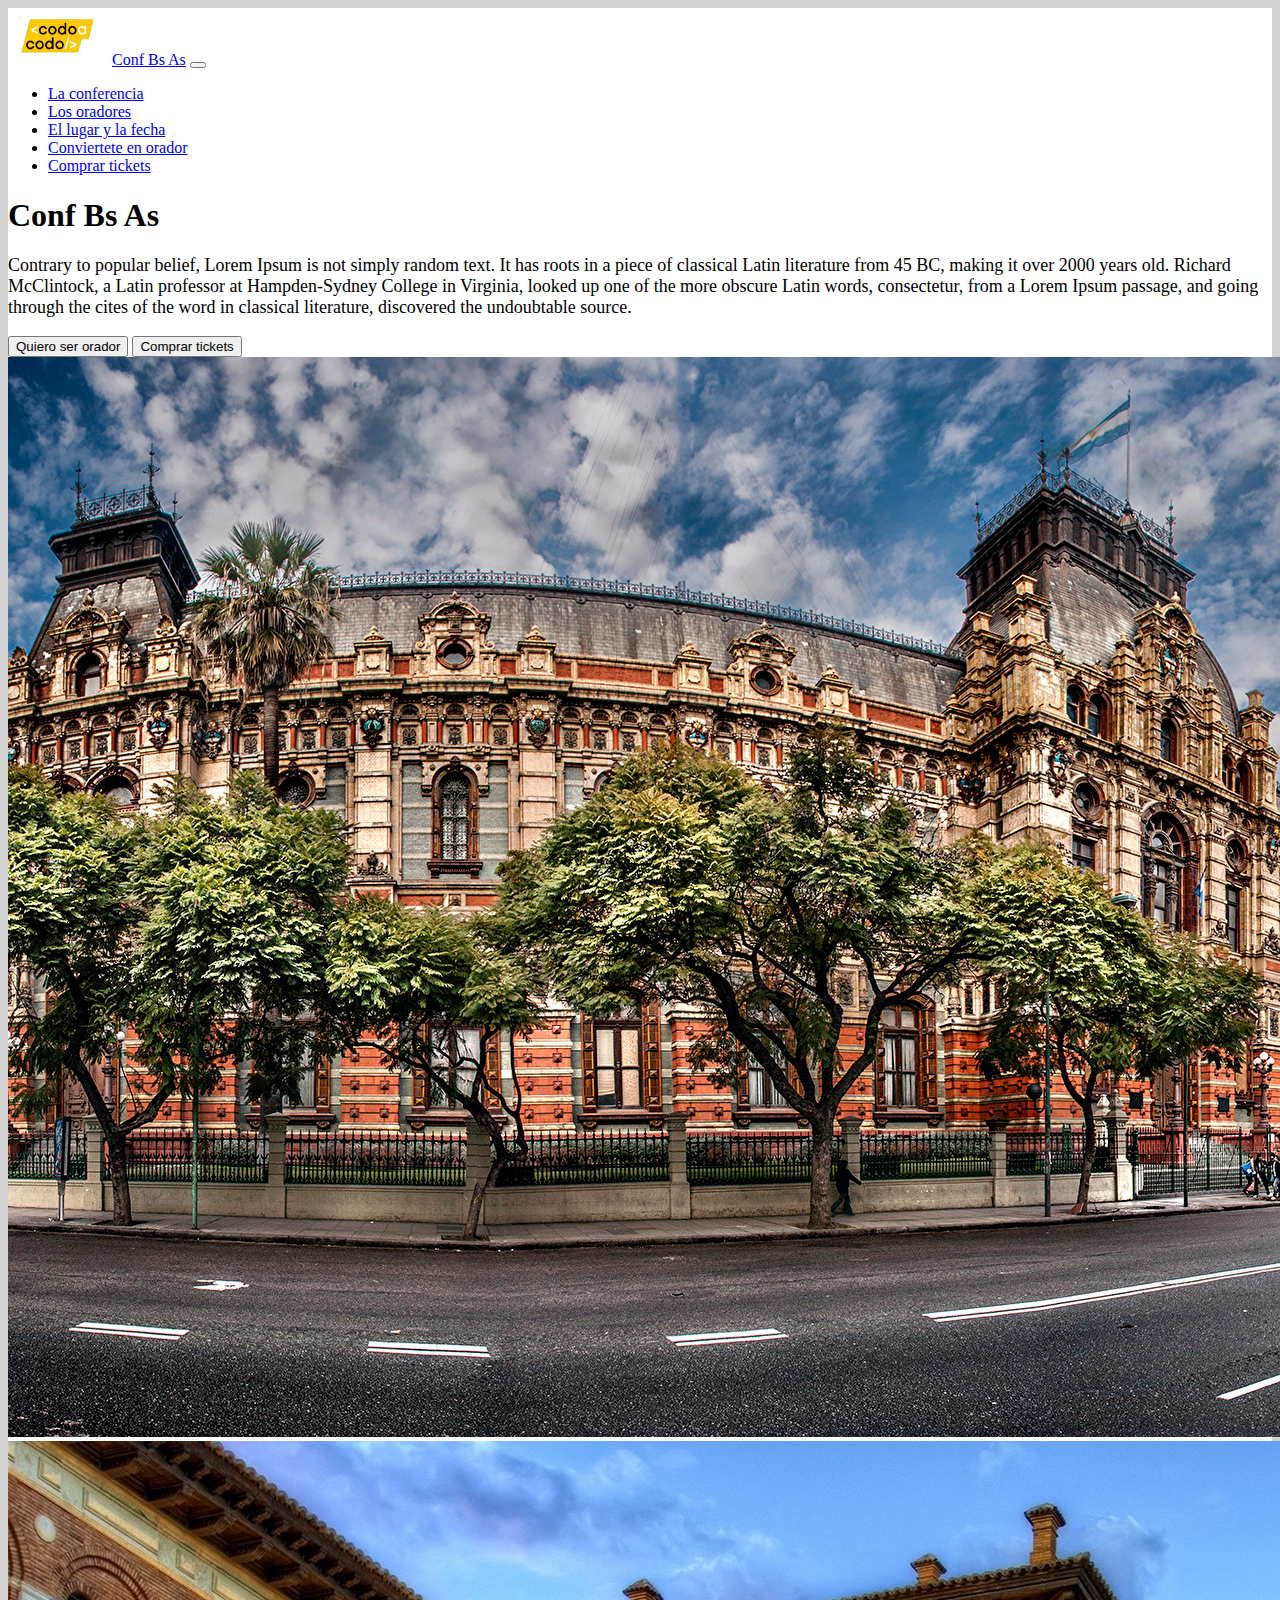
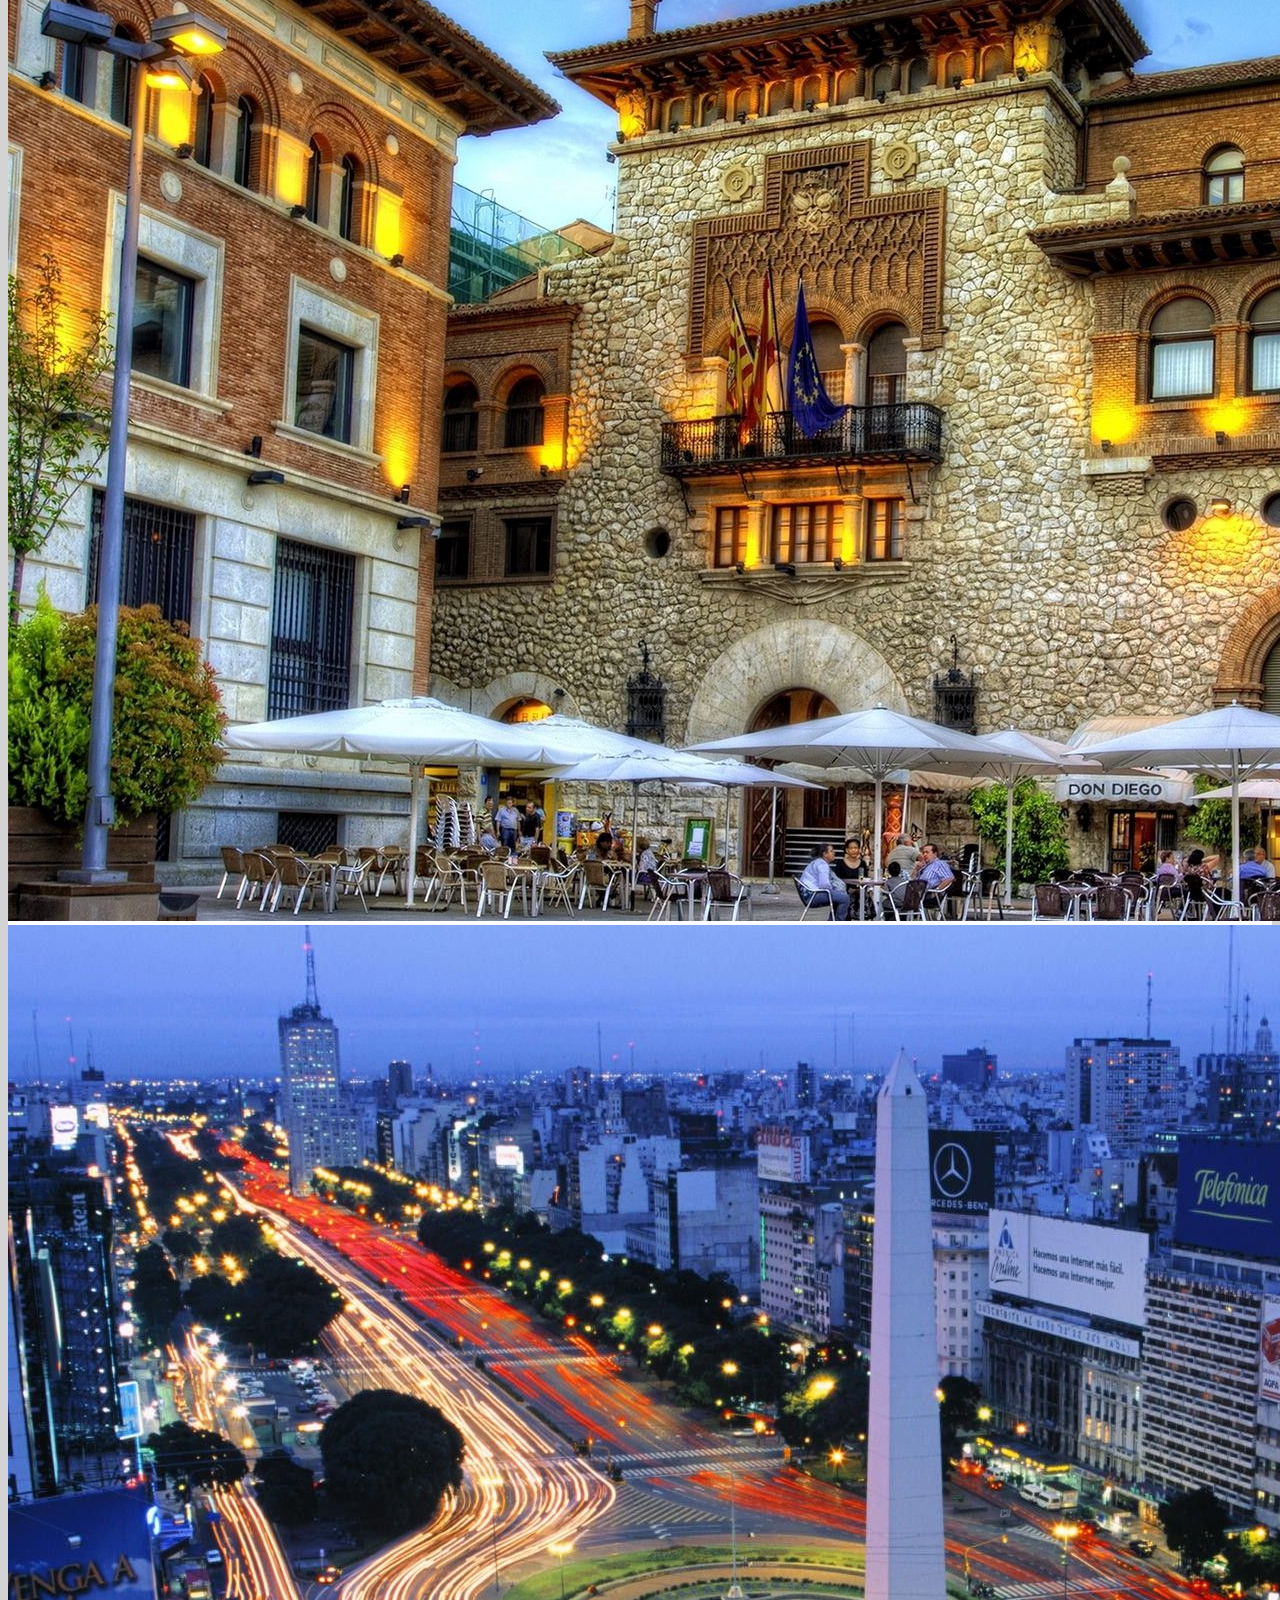
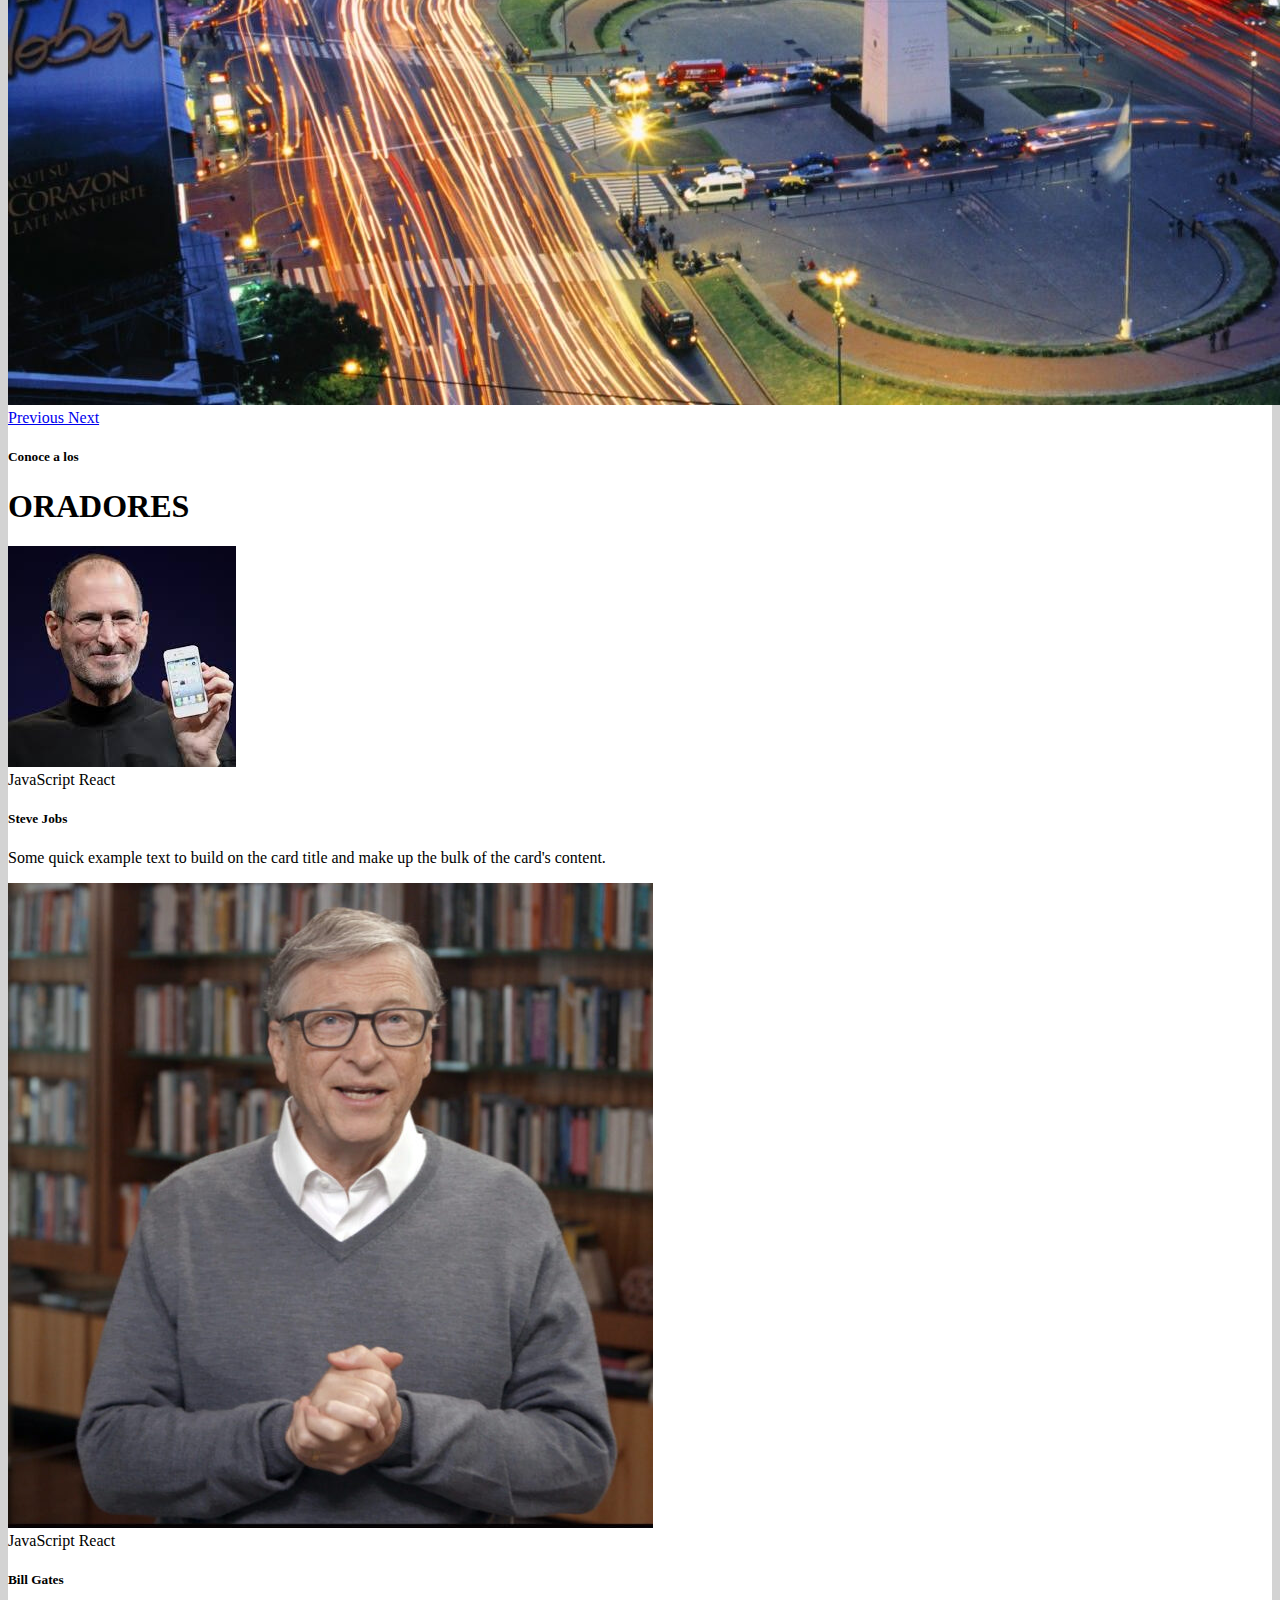
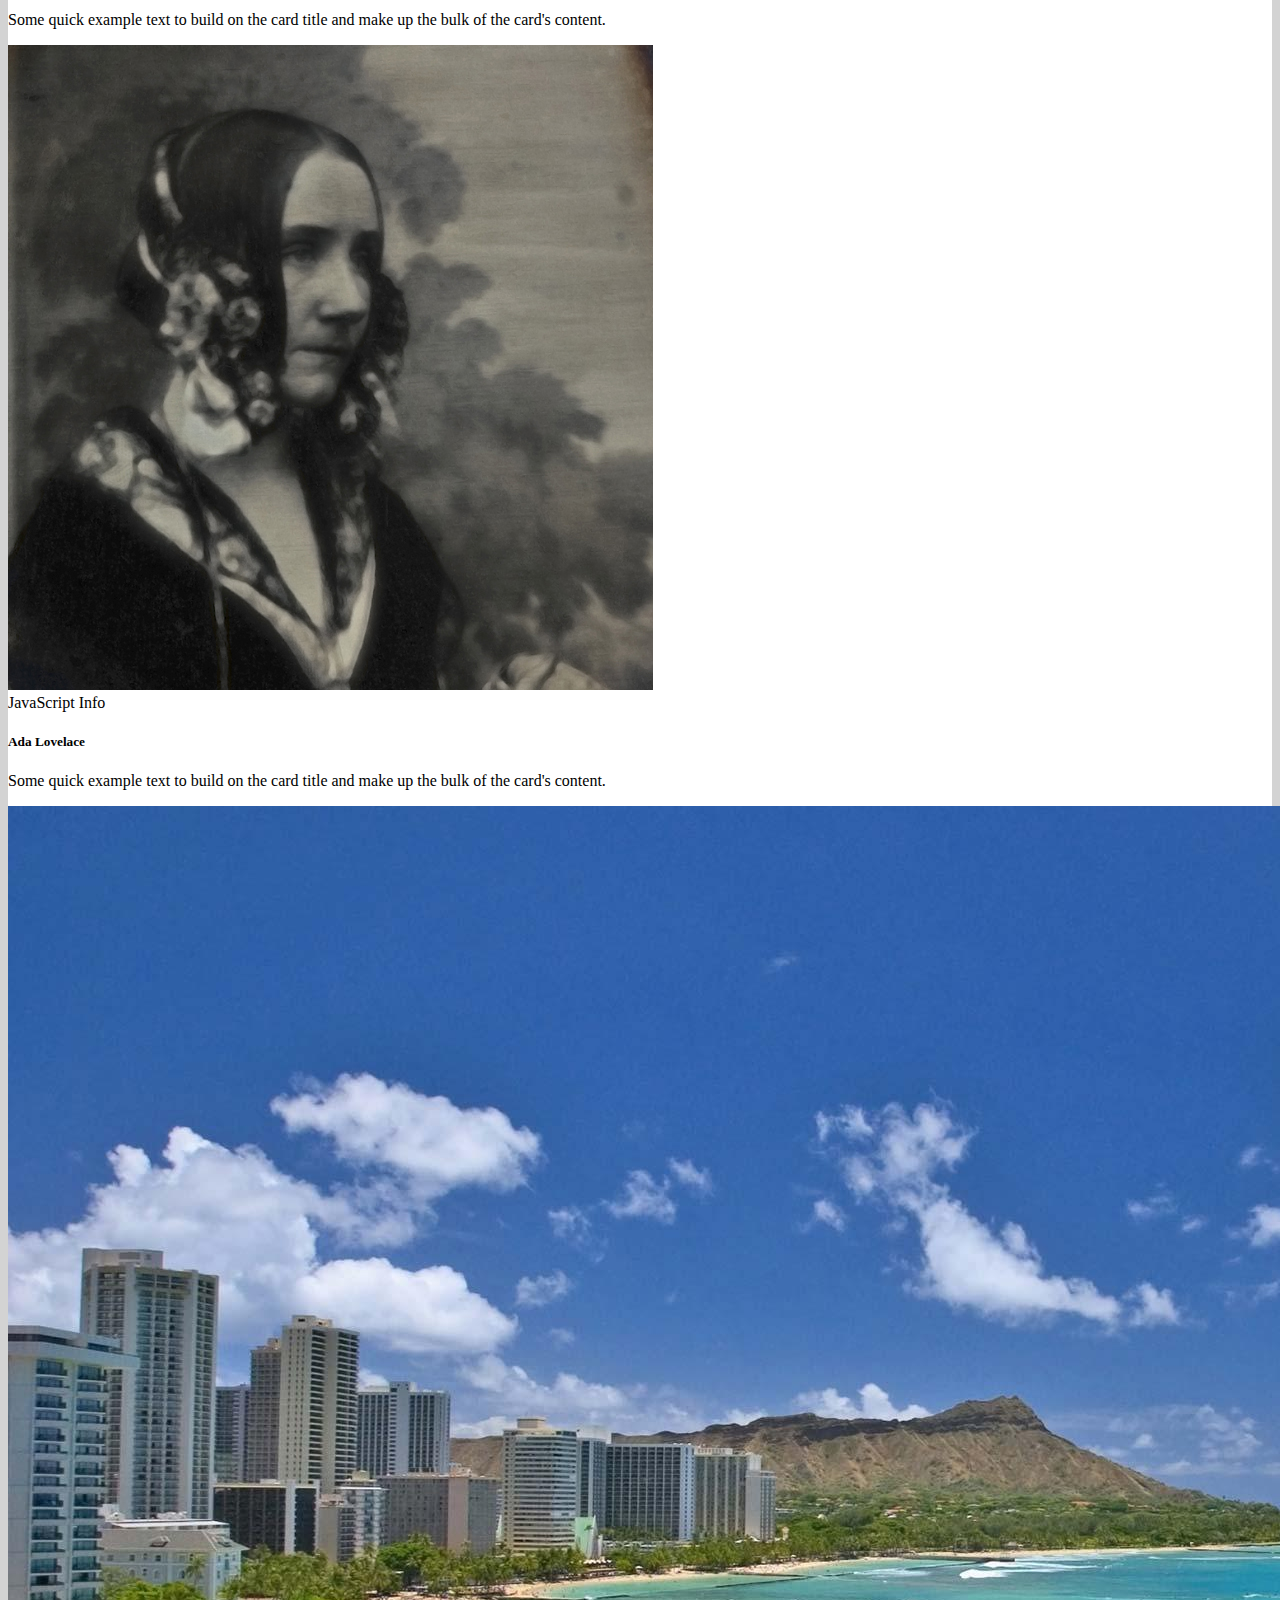
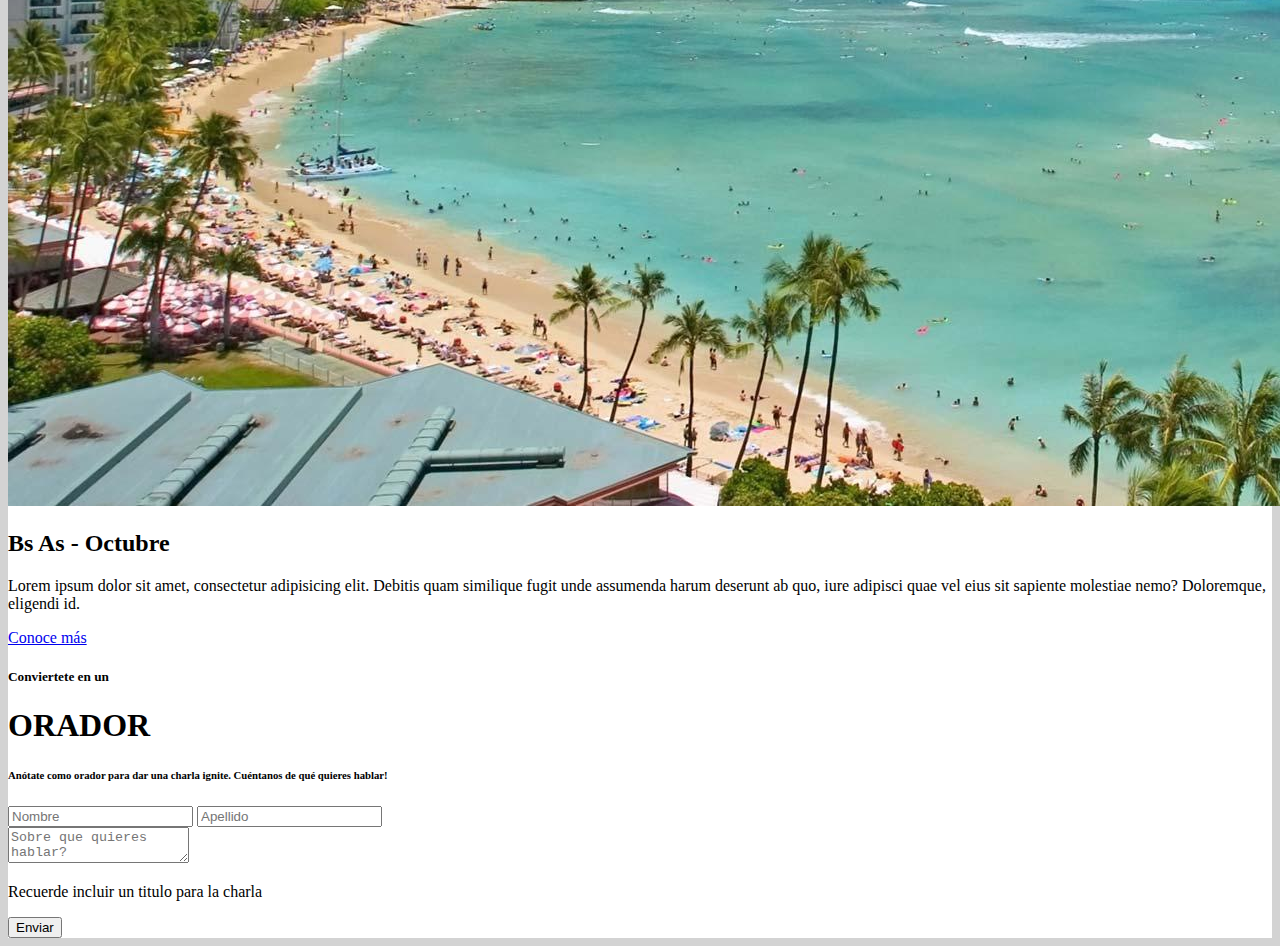
<file: index.html>
<!DOCTYPE html>
<html lang="en">

<head>
  <meta charset="UTF-8">
  <meta http-equiv="X-UA-Compatible" content="IE=edge">
  <meta name="viewport" content="width=device-width, initial-scale=1.0">
  <title>Document</title>
  <link rel="stylesheet" href="css/style.css">
  <link href="https://cdn.jsdelivr.net/npm/bootstrap@5.3.0-alpha3/dist/css/bootstrap.min.css" rel="stylesheet"
    integrity="sha384-KK94CHFLLe+nY2dmCWGMq91rCGa5gtU4mk92HdvYe+M/SXH301p5ILy+dN9+nJOZ" crossorigin="anonymous">
</head>

<body>
  <div class="container">
    <nav class="navbar navbar-expand-lg navbar-dark bg-dark bg-opacity-75 px-5">
      <img src="img/codoacodo.png" width="100" alt="">
      <a class="navbar-brand" href="#">Conf Bs As</a>
      <button class="navbar-toggler" type="button" data-toggle="collapse" data-target="#navbarNav"
        aria-controls="navbarNav" aria-expanded="false" aria-label="Toggle navigation">
        <span class="navbar-toggler-icon"></span>
      </button>
      <div class="collapse navbar-collapse justify-content-end" id="navbarNav">
        <ul class="navbar-nav">
          <li class="nav-item active ">
            <a class="nav-link text-light" href="#conf">La conferencia</a>
          </li>
          <li class="nav-item">
            <a class="nav-link" href="#oradores">Los oradores</a>
          </li>
          <li class="nav-item">
            <a class="nav-link" href="#lugar">El lugar y la fecha</a>
          </li>
          <li class="nav-item">
            <a class="nav-link" href="#formulario">Conviertete en orador</a>
          </li>
          <li class="nav-item">
            <a class="nav-link text-info" href="tickets.html">Comprar tickets</a>
          </li>
        </ul>
      </div>
    </nav>

    <!--carousel-->
    <div id="carouselExampleInterval" class="carousel slide" data-ride="carousel" name="conf" id="conf">
      <div class="position-absolute top-50 start-50 text-end me-5 text-white" style=" z-index: 1;">
        <h1>Conf Bs As</h1>
        <p  style="font-size: 18px;">
      Contrary to popular belief, Lorem Ipsum is not simply random text. It has roots in a piece of classical Latin literature from 45 BC, making it over 2000 years old. Richard McClintock, a Latin professor at Hampden-Sydney College in Virginia, looked up one of the more obscure Latin words, consectetur, from a Lorem Ipsum passage, and going through the cites of the word in classical literature, discovered the undoubtable source. </p>
        <button class="btn btn-lg btn-outline-light">Quiero ser orador</button>
        <button class="btn btn-lg btn-primary">Comprar tickets</button>

    </div>
      <div class="carousel-inner bg-dark">
        <div class="carousel-item active" data-interval="10000">
          <img src="img/ba1.jpg" class="d-block w-100 opacity-50  " alt="Edificio de aguas Argentinas">
        </div>
        <div class="carousel-item" data-interval="2000">
          <img src="img/ba2.jpg" class="d-block w-100 opacity-50" alt="Embajada">
        </div>
        <div class="carousel-item">
          <img src="img/ba3.jpg" class="d-block w-100 opacity-50" alt="Obelisco">
        </div>
      </div> 
      <a class="carousel-control-prev" href="#carouselExampleInterval" role="button" data-slide="prev">
        <span class="carousel-control-prev-icon" aria-hidden="true"></span>
        <span class="sr-only">Previous</span>
      </a>
      <a class="carousel-control-next" href="#carouselExampleInterval" role="button" data-slide="next">
        <span class="carousel-control-next-icon" aria-hidden="true"></span>
        <span class="sr-only">Next</span>
      </a>

    </div>

    <!--fin carousel-->
    <!--Tarjetas oradores-->
    <div class="row " name="oradores" id="oradores">
      <div class="col text-center mt-3">
        <h5>Conoce a los</h5>
        <h1>ORADORES</h1>
      </div>
      <div class="row">
       
          <div class="card-group justify-content-md-center"> 
            <div class="col-lg-3 col-md-12">
            <div class="card me-2" >
              <img src="img/steve.jpg" class="card-img-top" alt="Steve Jobs">
              <div class="card-body">
                <span class="badge bg-warning text-dark">JavaScript</span> <span
                  class="badge bg-secondary ">React</span>
                <h5 class="card-title">Steve Jobs</h5>
                <p class="card-text">Some quick example text to build on the card title and make up the bulk of the
                  card's content.</p>
              </div>
            </div>
          </div>
        
        <div class="col-lg-3 col-md-12">
          <div class="card me-2" >
            <img src="img/bill.jpg" class="card-img-top" alt="Bill Gates">
            <div class="card-body">
              <span class="badge bg-warning text-dark">JavaScript</span> <span class="badge bg-secondary ">React</span>
              <h5 class="card-title">Bill Gates</h5>
              <p class="card-text">Some quick example text to build on the card title and make up the bulk of the card's
                content.</p>
            </div>
          </div>
        </div>
        <div class="col-lg-3 col-md-12">
          <div class="card me-2" >
            <img src="img/ada.jpeg" class="card-img-top" alt="Ada Lovelace">
            <div class="card-body">
              <span class="badge bg-warning text-dark">JavaScript</span> <span class="badge bg-success ">Info</span>
              <h5 class="card-title">Ada Lovelace</h5>
              <p class="card-text">Some quick example text to build on the card title and make up the bulk of the card's
                content.</p>
            </div>
          </div>
        </div>
      </div>
    </div>
    </div>
    <!--fin Tarjetas oradores-->
    <!--Imagen lugar-->
    <div class="row g-0 mt-5" name="lugar" id="lugar">
      <div class="col-md-6"><img class="img-fluid" src="img/honolulu.jpg" alt=""></div>
      <div class="col-md-6 bg-dark bg-opacity-75 text-white p-4">
        <h2>Bs As - Octubre</h2>
        <p> Lorem ipsum dolor sit amet, consectetur adipisicing elit. Debitis quam similique fugit unde assumenda harum
          deserunt ab quo, iure adipisci quae vel eius sit sapiente molestiae nemo? Doloremque, eligendi id.</p>
        <a href="#" class="btn btn-outline-light">Conoce más</a>
      </div>
    </div>
    <!--fin Imagen lugar-->
    <!--Formulario-->
    <div class="row" id="formulario" name="formulario">
      <div class="col text-center mt-3">
        <h5>Conviertete en un</h5>
        <h1>ORADOR</h1>
        <h6>Anótate como orador para dar una charla ignite. Cuéntanos de qué quieres hablar!</h6>
      </div>
    </div>
    <form id="enviarDatos">
      <div class="row  justify-content-md-center pb-5">
        <div class="col-6">
          <div class="input-group mb-3">
            <input type="text" class="form-control me-4" placeholder="Nombre" aria-label="Nombre" id="nombre">
            <input type="text" class="form-control" placeholder="Apellido" aria-label="Apellido" id="apellido">
          </div>
          <textarea class="form-control " aria-label="With textarea"
            placeholder="Sobre que quieres hablar?"></textarea>
            <p class="ms-1">Recuerde incluir un titulo para la charla</p>
          <button type="button" class="btn btn btn-success btn-lg btn-block w-100">Enviar</button>
        </div>
      </div>
    </form>
    <!--Fin Formulario-->
  </div>
  <script src="https://code.jquery.com/jquery-3.3.1.slim.min.js" integrity="sha384-q8i/X+965DzO0rT7abK41JStQIAqVgRVzpbzo5smXKp4YfRvH+8abtTE1Pi6jizo" crossorigin="anonymous"></script>
<script src="https://cdn.jsdelivr.net/npm/popper.js@1.14.7/dist/umd/popper.min.js" integrity="sha384-UO2eT0CpHqdSJQ6hJty5KVphtPhzWj9WO1clHTMGa3JDZwrnQq4sF86dIHNDz0W1" crossorigin="anonymous"></script>
<script src="https://cdn.jsdelivr.net/npm/bootstrap@4.3.1/dist/js/bootstrap.min.js" integrity="sha384-JjSmVgyd0p3pXB1rRibZUAYoIIy6OrQ6VrjIEaFf/nJGzIxFDsf4x0xIM+B07jRM" crossorigin="anonymous"></script>
  <script>
    $(document).ready(function () {
      $('.carousel').carousel({
        interval: 2000
      });
    });
  </script>
</body>

</html>
</file>
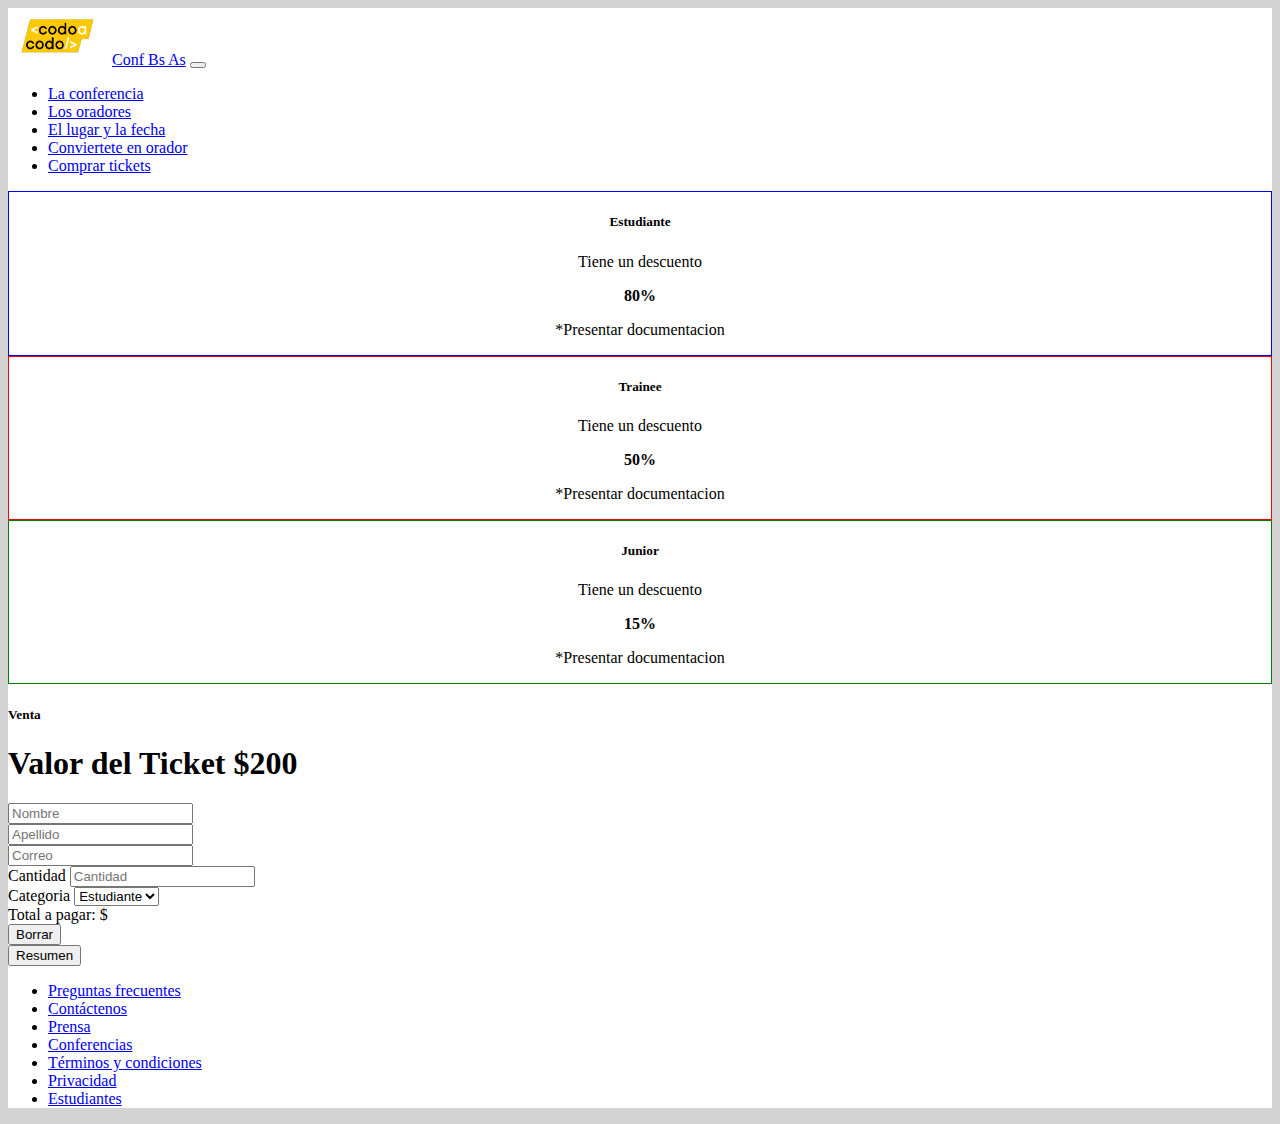
<file: tickets.html>
<!DOCTYPE html>
<html lang="en">

<head>
  <meta charset="UTF-8">
  <meta http-equiv="X-UA-Compatible" content="IE=edge">
  <meta name="viewport" content="width=device-width, initial-scale=1.0">
  <title>Document</title>
  <link rel="stylesheet" href="css/style.css">
  <link href="https://cdn.jsdelivr.net/npm/bootstrap@5.3.0-alpha3/dist/css/bootstrap.min.css" rel="stylesheet"
    integrity="sha384-KK94CHFLLe+nY2dmCWGMq91rCGa5gtU4mk92HdvYe+M/SXH301p5ILy+dN9+nJOZ" crossorigin="anonymous">
  <script src="js/script.js"></script>
</head>

<body>
  <div class="container">
    <nav class="navbar navbar-expand-lg navbar-dark bg-dark bg-opacity-75 px-5">
      <img src="img/codoacodo.png" width="100" alt="">
      <a class="navbar-brand" href="#">Conf Bs As</a>
      <button class="navbar-toggler" type="button" data-toggle="collapse" data-target="#navbarNav"
        aria-controls="navbarNav" aria-expanded="false" aria-label="Toggle navigation">
        <span class="navbar-toggler-icon"></span>
      </button>
      <div class="collapse navbar-collapse justify-content-end" id="navbarNav">
        <ul class="navbar-nav">
          <li class="nav-item active ">
            <a class="nav-link" href="index.html">La conferencia</a>
          </li>
          <li class="nav-item">
            <a class="nav-link" href="#oradores">Los oradores</a>
          </li>
          <li class="nav-item">
            <a class="nav-link" href="#lugar">El lugar y la fecha</a>
          </li>
          <li class="nav-item">
            <a class="nav-link" href="#formulario">Conviertete en orador</a>
          </li>
          <li class="nav-item">
            <a class="nav-link text-light" href="#">Comprar tickets</a>
          </li>
        </ul>
      </div>
    </nav>
    <!--Tarjetas oradores-->
    <div class="row mt-5 "  >
         <div class="row">       
          <div class="card-group justify-content-md-center"> 
            <div class="col-lg-3 col-md-12">
            <div class="card me-2" >
              <div class="card-body estudiante">
                <h5 class="card-title">Estudiante</h5>
                <p class="card-text">Tiene un descuento
                  <p><b>80%</b></p>
                  <p>*Presentar documentacion</p>
                 </p>
              </div>
            </div>
          </div>        
        <div class="col-lg-3 col-md-12">
          <div class="card me-2" >
            <div class="card-body trainee">
              <h5 class="card-title">Trainee</h5>
              <p class="card-text">Tiene un descuento
                <p><b>50%</b></p>
                <p>*Presentar documentacion</p>
               </p>
            </div>
          </div>
        </div>
        <div class="col-lg-3 col-md-12">
          <div class="card me-2" >
            <div class="card-body junior">
              <h5 class="card-title">Junior</h5>
              <p class="card-text">Tiene un descuento
                 <p><b>15%</b></p>
                 <p>*Presentar documentacion</p>
                </p>
            </div>
          </div>
        </div>
      </div>
    </div>
    </div>
    <!--fin Tarjetas oradores-->
   
    <!--Formulario-->
    <div class="row" id="formulario" name="formulario">
      <div class="col text-center mt-3">
        <h5>Venta</h5>
        <h1>Valor del Ticket $200</h1>
      </div>
    </div>
    <form id="enviarDatos">
   
      <div class="col-6 mx-auto">
        <div class="row">
          <div class="col-md-6 mb-3">
            <div class="input-group">
              <input type="text" class="form-control" placeholder="Nombre" aria-label="Nombre" id="nombre">
            </div>
          </div>
          <div class="col-md-6 mb-3">
            <div class="input-group">
              <input type="text" class="form-control" placeholder="Apellido" aria-label="Apellido" id="apellido">
            </div>
          </div>
        </div>
        <div class="input-group mb-3">
          <input type="text" class="form-control" placeholder="Correo" aria-label="correo" id="correo">
        </div>
        <div class="mb-3">
          <div class="row">
            <div class="col-md-6 mb-3">
              <label for="cantidad">Cantidad</label> 
              <input type="number" class="form-control" placeholder="Cantidad" aria-label="cantidad" id="cantidad">
            </div>
            <div class="col-md-6 mb-3">
              <label for="categoria">Categoria</label>
              <select name="categoria" id="categoria" class="form-control">
                <option value="estudiante">Estudiante</option>
                <option value="trainee">Trainee</option>
                <option value="junior">Junior</option>
              </select>
            </div>
          </div>
        </div>
        <div class="row pe-3 ps-3">
          <div class="alert alert-primary" role="alert">
            Total a pagar: <span id="total"></span>$
          </div>
        </div>
        <div class="row">
          <div class="col-md-6 mb-3">
            <button type="button" class="btn btn-success btn-lg btn-block w-100" onclick="limpiar()">Borrar</button>
          </div>
          <div class="col-md-6 mb-3">
            <button type="button" class="btn btn-success btn-lg btn-block w-100" onclick="resumen()">Resumen</button>
          </div>
        </div>
      </div>
    </form>
    <!--Fin Formulario-->
    <footer class="footer bg-dark">
      <div class="container navbar-dark bg-dark bg-opacity-75 px-5">
        <div class="row">
          <div class="col-lg-12">
            <ul class="nav justify-content-center">
              <li class="nav-item">
                <a class="nav-link text-light" href="#">Preguntas frecuentes</a>
              </li>
              <li class="nav-item">
                <a class="nav-link text-light" href="#">Contáctenos</a>
              </li>
              <li class="nav-item">
                <a class="nav-link text-light" href="#">Prensa</a>
              </li>
              <li class="nav-item">
                <a class="nav-link text-light" href="index.html">Conferencias</a>
              </li>
              <li class="nav-item">
                <a class="nav-link  text-light" href="#">Términos y condiciones</a>
              </li>
              <li class="nav-item">
                <a class="nav-link text-light" href="#">Privacidad</a>
              </li>
              <li class="nav-item">
                <a class="nav-link text-light" href="#">Estudiantes</a>
              </li>
            </ul>
          </div>
        </div>
      </div>
    </footer>
  </div>
  <script src="https://code.jquery.com/jquery-3.3.1.slim.min.js" integrity="sha384-q8i/X+965DzO0rT7abK41JStQIAqVgRVzpbzo5smXKp4YfRvH+8abtTE1Pi6jizo" crossorigin="anonymous"></script>
<script src="https://cdn.jsdelivr.net/npm/popper.js@1.14.7/dist/umd/popper.min.js" integrity="sha384-UO2eT0CpHqdSJQ6hJty5KVphtPhzWj9WO1clHTMGa3JDZwrnQq4sF86dIHNDz0W1" crossorigin="anonymous"></script>
<script src="https://cdn.jsdelivr.net/npm/bootstrap@4.3.1/dist/js/bootstrap.min.js" integrity="sha384-JjSmVgyd0p3pXB1rRibZUAYoIIy6OrQ6VrjIEaFf/nJGzIxFDsf4x0xIM+B07jRM" crossorigin="anonymous"></script>  
</body>
</html>
</file>
<file: css/style.css>
body{
		background-color: lightgrey !important;
}
.container{
		background-color: white !important;
		padding: 0px!important;
}
h1{
font-family: verdana;
}
.estudiante{
	text-align: center;
border:  1px solid blue;
}
.trainee{
	text-align: center;
border:  1px solid red;
}
.junior{
	text-align: center;
border:  1px solid green;
}
</file>
